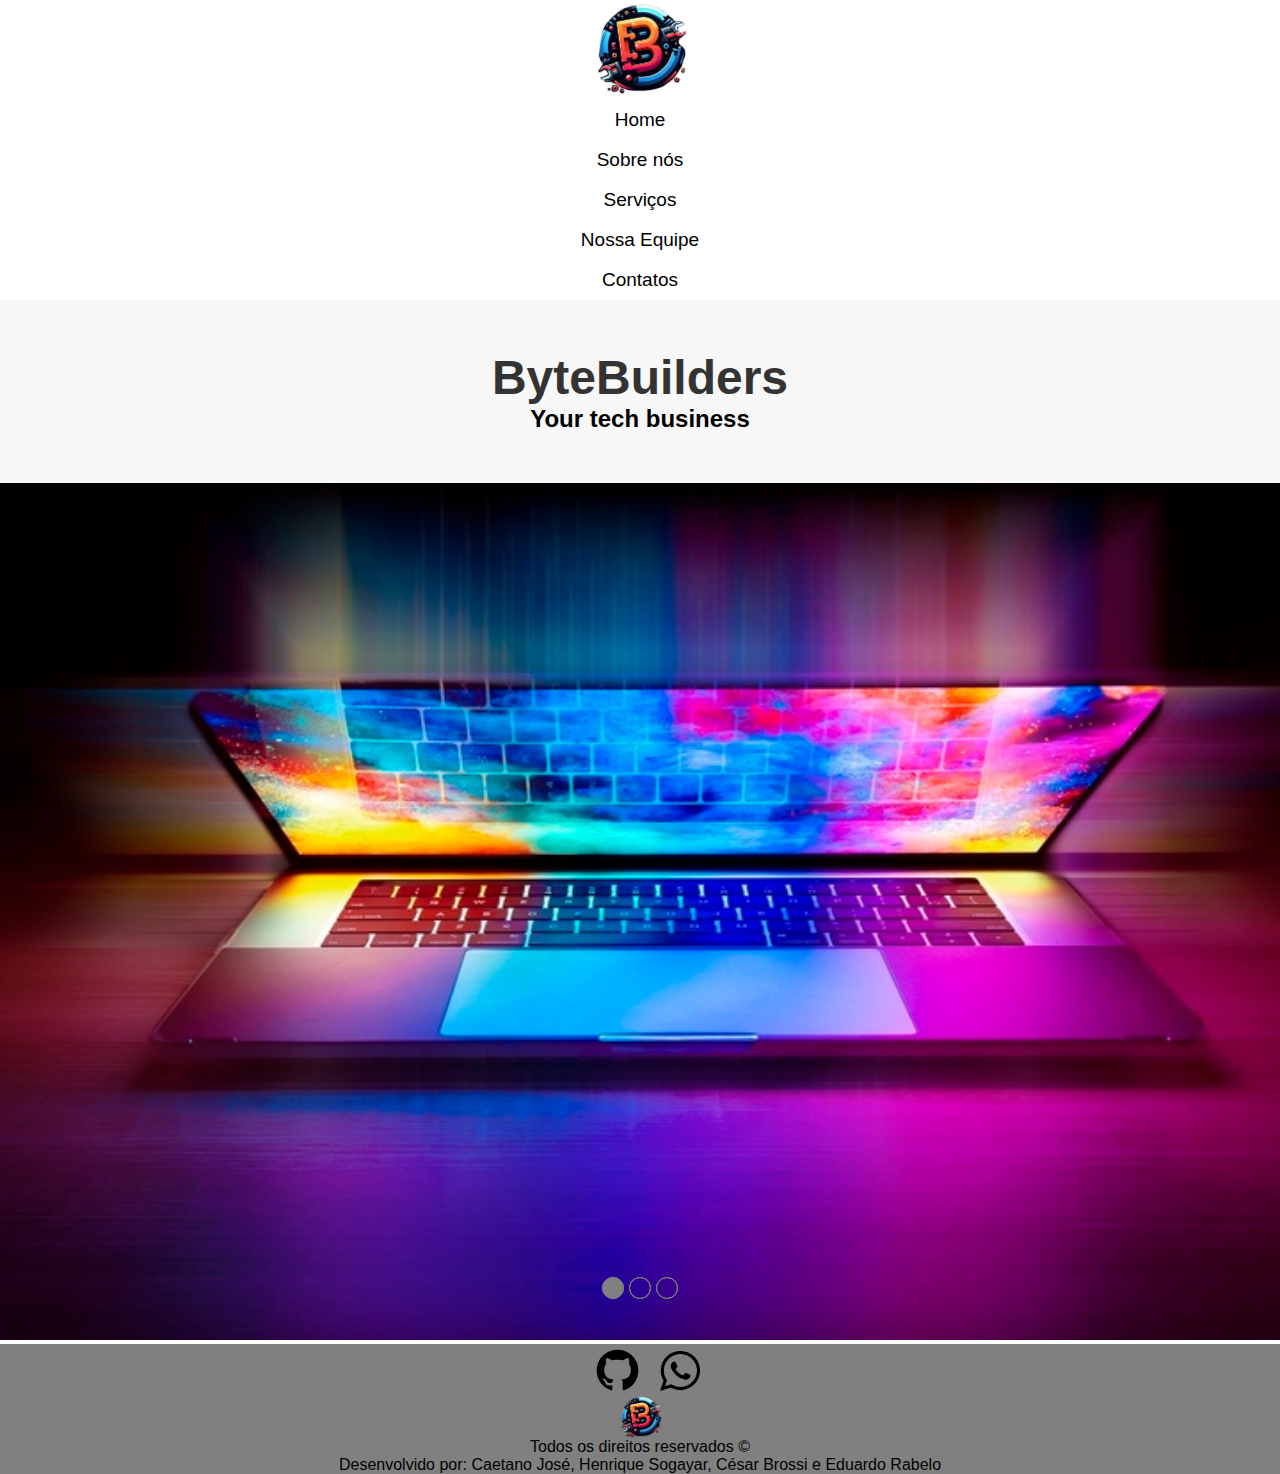
<file: templates/index.html>
<!DOCTYPE html>
<html lang="pt-br">

<head>
    <meta charset="UTF-8">
    <meta name="viewport" content="width=device-width, initial-scale=1.0">
    <title>ByteBuilders</title>
    <link rel="stylesheet" href="../static/CSS/styles.css">
    <link rel="stylesheet" href="../static/CSS/carrocel_styles.css">
    <script src="../static/JS/carrocel.js" defer></script>
</head>

<body>
    <header>
        <img id="logo" src="../static/IMG/images/Logo_semF.png">
        <!-- <div id="conteiner_R&L">
            <button class="Registro">Registre-se</button>
            <button class="Login">Login</button>
        </div> -->
        <nav>
            <ul>
                <li><a class="opHeader" href="#">Home</a></li>
                <li><a class="opHeader" href="#">Sobre nós</a></li>
                <li><a class="opHeader" href="#">Serviços</a></li>
                <li><a class="opHeader" href="#">Nossa Equipe</a></li>
                <li><a class="opHeader" href="#">Contatos</a></li>
            </ul>
        </nav>
    </header>

    <div id="recepcao">
        <h1 class="Nome"><b>ByteBuilders</b></h1>
        <h2>Your tech business</h2>
    </div>

    <section class="slider">
        <div class="slider-conteiner">

            <input type="radio" name="btn_radio" id="radio1">
            <input type="radio" name="btn_radio" id="radio2">
            <input type="radio" name="btn_radio" id="radio3">

            <div class="slide-box primeiro">
                <img src="../static/IMG/Imagens_Carrocel/Imagem_1.jpg" alt="slide 1">
            </div>
            <div class="slide-box">
                <img src="../static/IMG/Imagens_Carrocel/Imagem_2.jpg" alt="slide 1">
            </div>
            <div class="slide-box">
                <img src="../static/IMG/Imagens_Carrocel/Imagem_3.jpg" alt="slide 1">
            </div>

            <div class="nav-auto">
                <div class="auto-btn1"></div>
                <div class="auto-btn2"></div>
                <div class="auto-btn3"></div>
            </div>

            <div class="nav-manual">
                <label for="radio1" class="manual-btn"></label>
                <label for="radio2" class="manual-btn"></label>
                <label for="radio3" class="manual-btn"></label>
            </div>

        </div>
    </section>

    <!-- <div id="carrosselImages">
        <img src="./images/Seta_Left.png">
        <img src="./images/Imagem 1.webp" width="500px">
        <img src="./images/Seta.png">
    </div> -->

    <footer style="background-color: gray;">
        <div id="redes_sociais">
            <a href="https://github.com/Sogayar/ByteBuilders">
                <img class="GitHub-Symbol" src="../static/IMG/images/GitHub-Symbol.png">
            </a>
            <a href="">
                <img class="Whatsapp" src="../static/IMG/images/Whatsapp.png">
            </a>
            <!-- <a href="">
                <img class="Linkedin" src="../static/IMG/images/Linkedin.jpg">
            </a> -->
        </div>
        <img id="logo1" src="../static/IMG/images/Logo_semF.png">
        <span>Todos os direitos reservados ©</span>
        <span>Desenvolvido por: Caetano José, Henrique Sogayar, César Brossi e Eduardo Rabelo</span>
    </footer>
</body>

</html>
</file>
<file: static/CSS/styles.css>
@import url('https: //fonts.googleapis.com/css2?family=Albert+Sans:wght@300;400;700&display=swap');

* {
    margin: 0;
    padding: 0;
    text-decoration: none;
    font-family: 'Albert Sans', Arial, sans-serif;
}

header {
    height: 300px;
    background-color: #ffffff;
    display: flex;
    flex-direction: column;
    justify-content: space-between;
    align-items: center;
}

#logo {

    width: 80px;

    width: 100px;

}

nav {
    width: 100%;
    height: 200px;
}

ul {
    height: 100%;
    display: grid;
    grid-template-rows: repeat(5, 1fr);
}

.opHeader {
    color: black;

}

li {
    display: flex;
    justify-content: center;
    align-items: center;
    list-style: none;
    cursor: pointer;
    font-size: 19px;
}

li:hover {
    background-color: #f2f2f2;
    border: 1px dotted #000000;
}


#recepcao {
    padding: 50px 20px;
    background-color: #f7f7f7;
    display: flex;
    flex-direction: column;
    justify-content: center;
    align-items: center;
}

.Nome {
    font-size: 3em;
    color: #333;

}

footer{
    display: flex;
    justify-content: center;
    flex-direction: column;
    align-items: center;
}

/* #redes_sociais {
    display: flex;
    justify-content: center;
} */

.Whatsapp {
    width: 40px;
}

.GitHub-Symbol {
    margin-top: 5px;
    width: 75px;
}
.Linkedin {
    margin-top: 5px;
    width: 45px;
}

/* #redes_sociais img{
    width: 40px;
    margin-top: 5px;
} */

#logo1 {
    width: 45px;
    display: flex;

}
</file>
<file: static/CSS/carrocel_styles.css>
section.slider{
    margin: 0 auto;
    width: 100%;
    height: auto;
    padding: 0;
    overflow: hidden;
}

.slider-conteiner{
    width: 400%;
    height: auto;
    display: flex;

}

.slider-conteiner input{
    display: none;
}

.slide-box{
    width: 25%;
    height: auto;
    position: relative;
    text-align: center;
    transition: 1s;
}

.slide-box img{
    width: 100%;
}

.nav-manual, .nav-auto{
    position: absolute;
    width: 100%;
    margin-top: 62%;
    display: flex;
    justify-content: center;
}

.nav-manual .manual-btn, .nav-auto div{
    border: 1px solid #808080;
    padding: 10px;
    border-radius: 50%;
    cursor: pointer;
    transition: 0.2s;
}

.nav-manual .manual-btn:not(:last-child), .nav-auto div:not(:last-child){
    margin-right: 5px;
}

.nav-manual .manual-btn:hover{
    background-color: #808080;
}

#radio1:checked ~ .nav-auto .auto-btn1, #radio2:checked~.nav-auto .auto-btn2, #radio3:checked~.nav-auto .auto-btn3{
    background-color: #808080;
}

#radio1:checked ~ .primeiro{
    margin-left: 0%;
}

#radio2:checked ~ .primeiro{
    margin-left: -25%;
}

#radio3:checked ~ .primeiro{
    margin-left: -50%;
}
</file>
